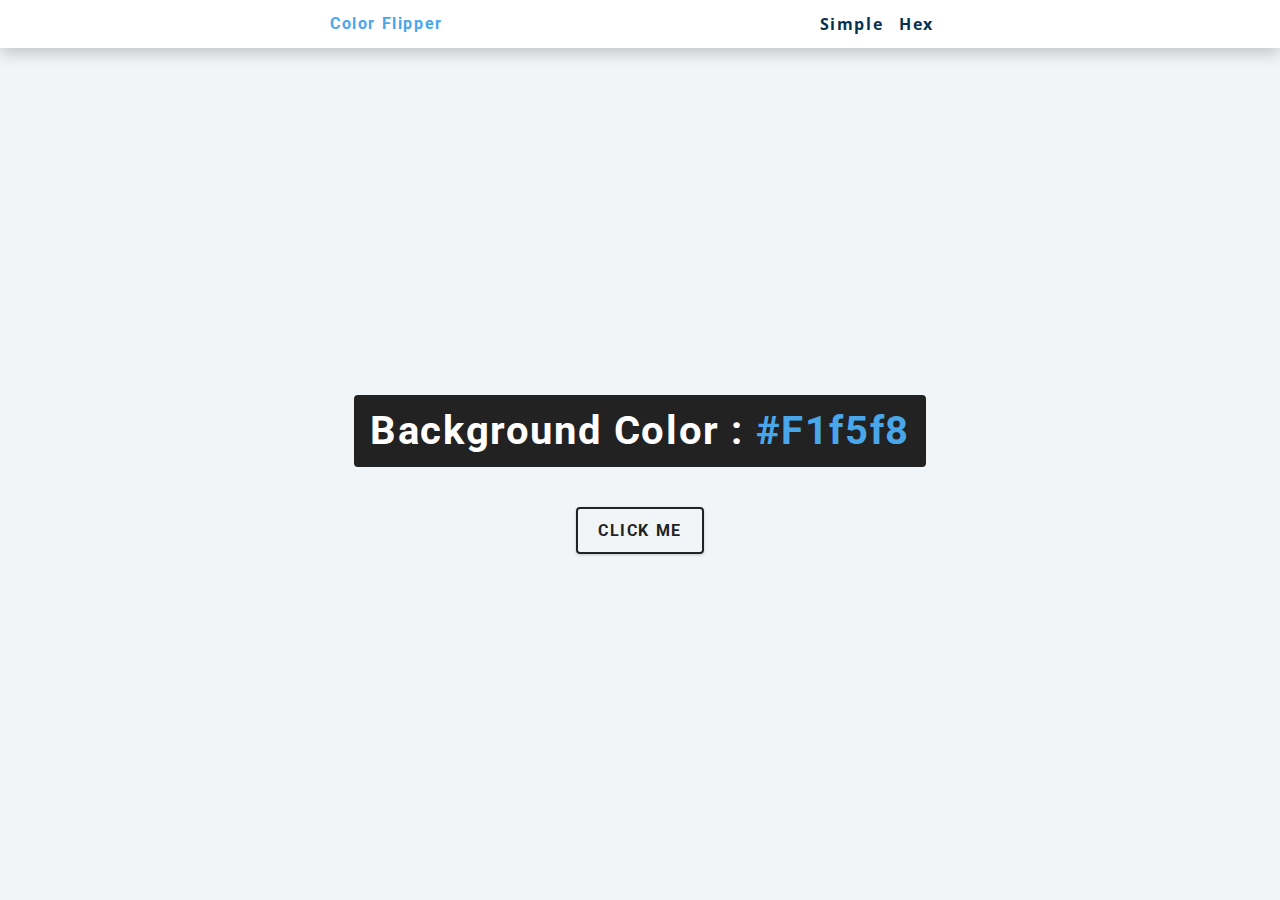
<file: index.html>
<!DOCTYPE html>
<html lang="en">
<head>
    <meta charset="UTF-8">
    <meta http-equiv="X-UA-Compatible" content="IE=edge">
    <meta name="viewport" content="width=device-width, initial-scale=1.0">
    <link rel="stylesheet" href="style.css">
    <title>Color Flipper</title>
</head>
<body>
    <nav>
        <div class="nav-center">
            <h4>color flipper</h4>
                <ul class="nav-links">
                    <li><a href="index.html">Simple</a></li>
                    <li><a href="hex.html">Hex</a></li>
                </ul>
            </div>
        </nav>
    <main>
        <div class="container">
            <h2>background color : <span class="color">#f1f5f8</span></h2>
            <button class="btn btn-hero" id="btn">Click Me</button>
        </div>
    </main>
    <script src="app.js"></script>
</body>
</html>
</file>
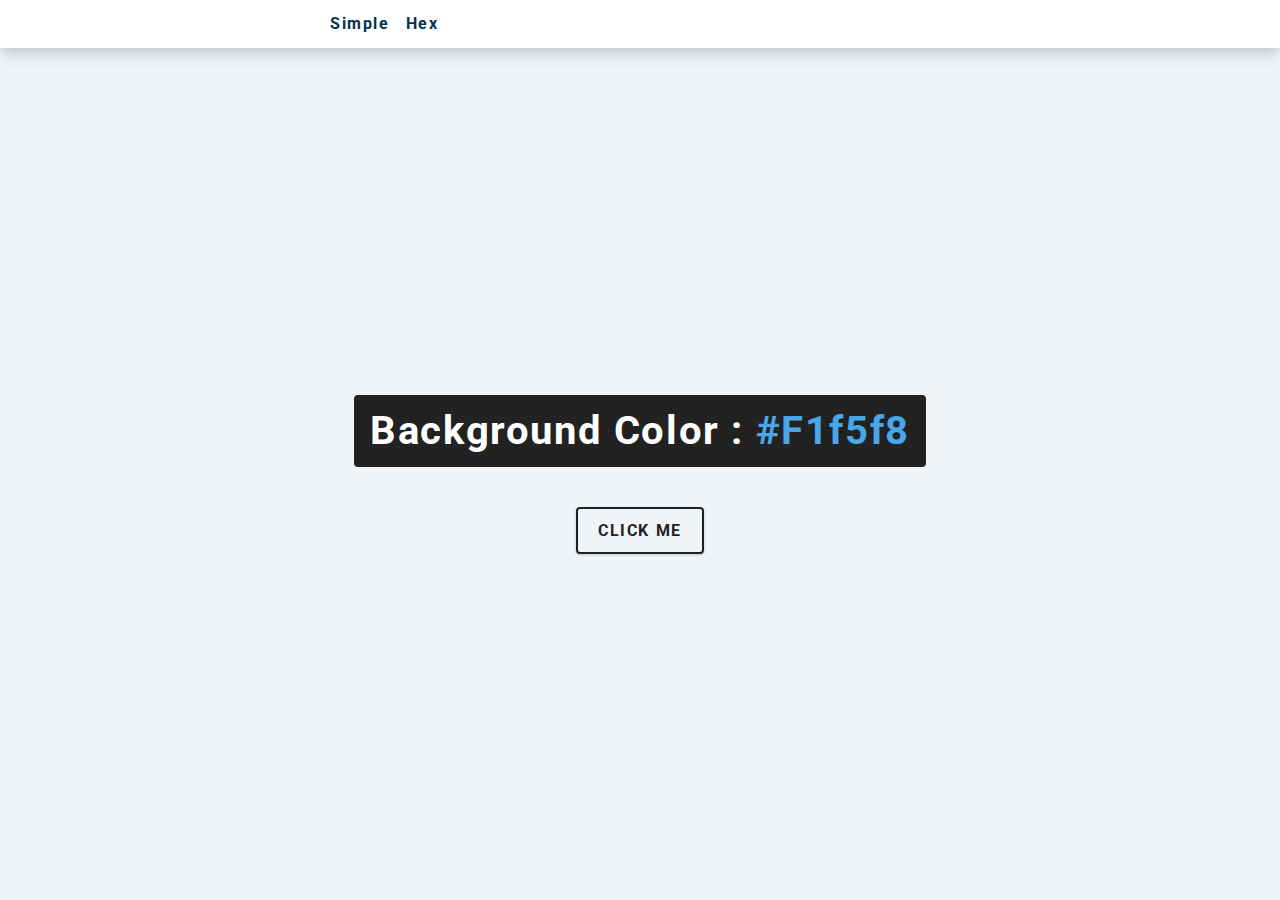
<file: hex.html>
<!DOCTYPE html>
<html lang="en">
<head>
    <meta charset="UTF-8">
    <meta http-equiv="X-UA-Compatible" content="IE=edge">
    <meta name="viewport" content="width=device-width, initial-scale=1.0">
    <link rel="stylesheet" href="style.css">
    <title>Hex Flipper</title>
</head>
<body>
    <nav>
        <div class="nav-center">
            <h4>
                <ul class="nav-links">
                    <li><a href="index.html">Simple</a></li>
                    <li><a href="hex.html">Hex</a></li>
                </ul>
            </h4>
        </div>
    </nav>
    <main>
        <div class="container">
            <h2>background color : <span class="color">#f1f5f8</span></h2>
            <button class="btn btn-hero" id="btn">Click Me</button>
        </div>
    </main>
    <script src="hex.js"></script>
</body>
</html>
</file>
<file: style.css>
@import url("https://fonts.googleapis.com/css?family=Open+Sans|Roboto:400,700&display=swap");

/*
    VARIABLES
*/

:root {
    /* dark shades of primary color*/
  --clr-primary-1: hsl(205, 86%, 17%);
  --clr-primary-2: hsl(205, 77%, 27%);
  --clr-primary-3: hsl(205, 72%, 37%);
  --clr-primary-4: hsl(205, 63%, 48%);
  /* primary/main color */
  --clr-primary-5: hsl(205, 78%, 60%);
  /* lighter shades of primary color */
  --clr-primary-6: hsl(205, 89%, 70%);
  --clr-primary-7: hsl(205, 90%, 76%);
  --clr-primary-8: hsl(205, 86%, 81%);
  --clr-primary-9: hsl(205, 90%, 88%);
  --clr-primary-10: hsl(205, 100%, 96%);
  /* darkest grey - used for headings */
  --clr-grey-1: hsl(209, 61%, 16%);
  --clr-grey-2: hsl(211, 39%, 23%);
  --clr-grey-3: hsl(209, 34%, 30%);
  --clr-grey-4: hsl(209, 28%, 39%);
  /* grey used for paragraphs */
  --clr-grey-5: hsl(210, 22%, 49%);
  --clr-grey-6: hsl(209, 23%, 60%);
  --clr-grey-7: hsl(211, 27%, 70%);
  --clr-grey-8: hsl(210, 31%, 80%);
  --clr-grey-9: hsl(212, 33%, 89%);
  --clr-grey-10: hsl(210, 36%, 96%);
  --clr-white: #fff;
  --clr-red-dark: hsl(360, 67%, 44%);
  --clr-red-light: hsl(360, 71%, 66%);
  --clr-green-dark: hsl(125, 67%, 44%);
  --clr-green-light: hsl(125, 71%, 66%);
  --clr-black: #222;
  --ff-primary: "Roboto", sans-serif;
  --ff-secondary: "Open Sans", sans-serif;
  --transition: all 0.3s linear;
  --spacing: 0.1rem;
  --radius: 0.25rem;
  --light-shadow: 0 5px 15px rgba(0, 0, 0, 0.1);
  --dark-shadow: 0 5px 15px rgba(0, 0, 0, 0.2);
  --max-width: 1170px;
  --fixed-width: 620px;
} 

/*
    GOBAL STYLES
*/

*,
::after,
::before {
    margin: 0;
    padding: 0;
    box-sizing: border-box;
}
body {
    font-family: var(--ff-secondary);
    background: var(--clr-grey-10);
    color: var(--clr-grey-1);
    line-height: 1.25;
    font-size: 0.875rem;
}
ul {
    list-style-type: none;
}
a{
    text-decoration: none;
}
h1,
h2,
h3,
h4 {
    letter-spacing: var(--spacing);
    text-transform: capitalize;
    line-height: 1.25;
    margin-bottom: 0.75rem;
    font-family: var(--ff-primary);
}
h1{
    font-size: 3rem;
}
h2{
    font-size: 2rem;
}
h3{
    font-size: 1.25rem;
}
h4{
    font-size: 00.875rem;
}
p{
    margin-bottom: 1.25rem;
    color: var(--clr-grey-5);
}
@media screen and (min-width: 800px) {
    h1 {
      font-size: 4rem;
    }
    h2 {
      font-size: 2.5rem;
    }
    h3 {
      font-size: 1.75rem;
    }
    h4 {
      font-size: 1rem;
    }
    body {
      font-size: 1rem;
    }
    h1,
    h2,
    h3,
    h4 {
      line-height: 1;
    }
}
/*  global classes */

/* section */
.section {
    padding: 5rem 0;
  }
  
  .section-center {
    width: 90vw;
    margin: 0 auto;
    max-width: 1170px;
  }
  @media screen and (min-width: 992px) {
    .section-center {
      width: 95vw;
    }
  }
  main {
    min-height: 100vh;
    display: grid;
    place-items: center;
  }
  
  /*
  =============== 
  Nav
  ===============
  */
  nav {
    background: var(--clr-white);
    height: 3rem;
    display: grid;
    align-items: center;
    box-shadow: var(--dark-shadow);
  }
  .nav-center {
    width: 90vw;
    max-width: var(--fixed-width);
    margin: 0 auto;
    display: flex;
    align-items: center;
    justify-content: space-between;
  }
  .nav-center h4 {
    margin-bottom: 0;
    color: var(--clr-primary-5);
  }
  .nav-links {
    display: flex;
  }
  nav a {
    text-transform: capitalize;
    font-weight: 700;
    font-size: 1rem;
    color: var(--clr-primary-1);
    letter-spacing: var(--spacing);
    margin-right: 1rem;
  }
  nav a:hover {
    color: var(--clr-primary-5);
  }
  /*
  =============== 
  Container
  ===============
  */
  main {
    min-height: calc(100vh - 3rem);
    display: grid;
    place-items: center;
  }
  .container {
    text-align: center;
  }
  .container h2 {
    background: var(--clr-black);
    color: var(--clr-white);
    padding: 1rem;
    border-radius: var(--radius);
    margin-bottom: 2.5rem;
  }
  .color {
    color: var(--clr-primary-5);
  }
  .btn-hero {
    font-family: var(--ff-primary);
    text-transform: uppercase;
    background: transparent;
    color: var(--clr-black);
    letter-spacing: var(--spacing);
    display: inline-block;
    font-weight: 700;
    transition: var(--transition);
    border: 2px solid var(--clr-black);
    cursor: pointer;
    box-shadow: 0 1px 3px rgba(0, 0, 0, 0.2);
    border-radius: var(--radius);
    font-size: 1rem;
    padding: 0.75rem 1.25rem;
  }
  .btn-hero:hover {
    color: var(--clr-white);
    background: var(--clr-black);
  }
</file>
